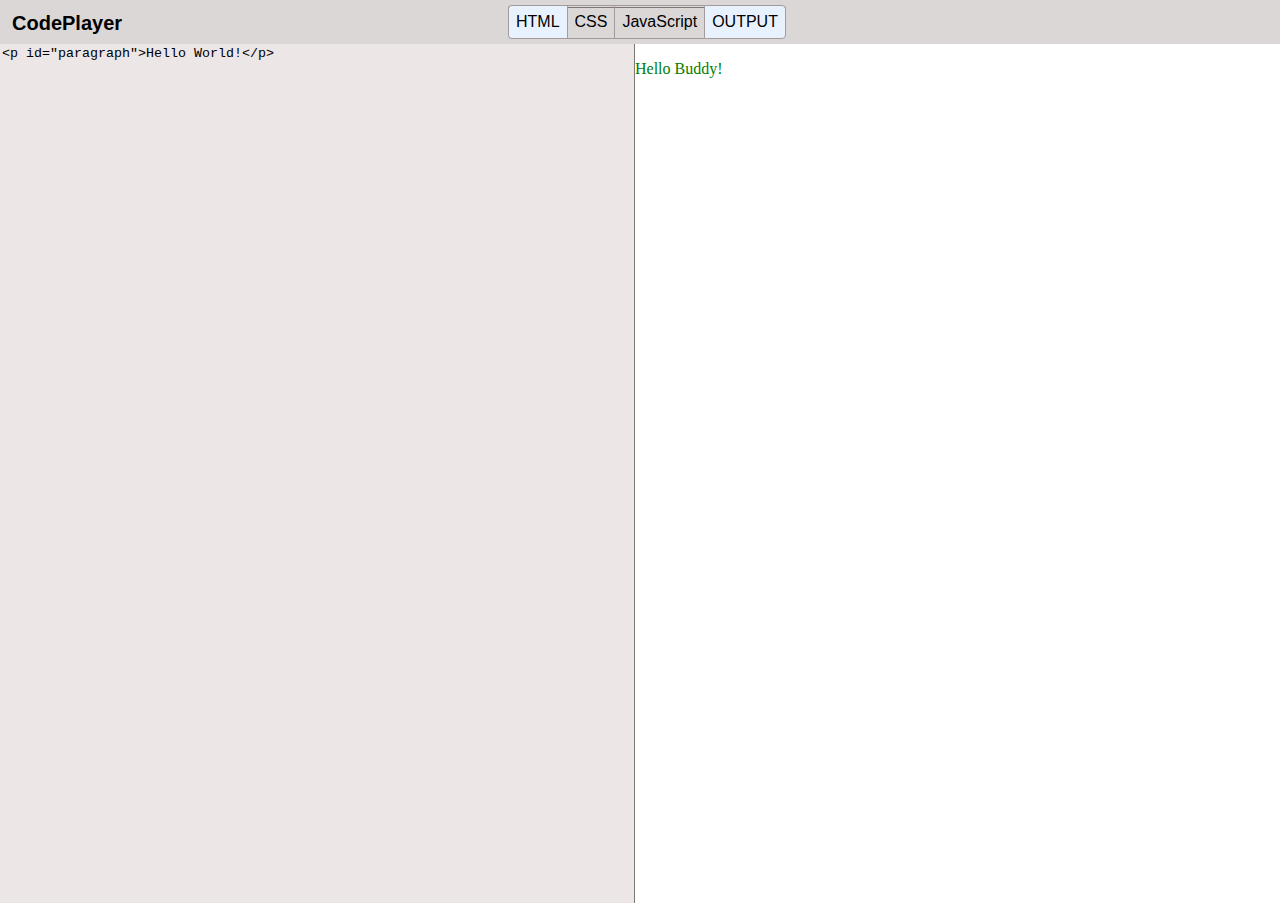
<file: Code Player/Index.html>
<!DOCTYPE html>
<html lang="en">
<head>
    <meta charset="UTF-8">
    <meta http-equiv="X-UA-Compatible" content="IE=edge">
    <meta name="viewport" content="width=device-width, initial-scale=1.0">
    <script src="https://ajax.googleapis.com/ajax/libs/jquery/3.6.3/jquery.min.js"></script>
    <link rel="stylesheet" href="styles.css"></link>
    <title>jQuery- CodePlayer</title>
</head>
<body>
    <div id="header">

        <div id="logo">
            CodePlayer
        </div>
        <div id="buttonContainer">
            <div class="toggleButton active" id="html">HTML</div>
            <div class="toggleButton" id="css">CSS</div>
            <div class="toggleButton" id="javaScript">JavaScript</div>
            <div class="toggleButton active" id="output">OUTPUT</div>
        </div>

    </div>
    <div id="bodyContainer">

        <textarea id="htmlPanel" class="panel"><p id="paragraph">Hello World!</p></textarea>
        <textarea id="cssPanel" class="panel hidden">p { color: green; }</textarea>
        <textarea id="javaScriptPanel" class="panel hidden">document.getElementById("paragraph").innerHTML = "Hello Buddy!"</textarea>                
        <iframe id="outputPanel" class="panel"></iframe>

    </div>

    <script type="text/javaScript">

        function updateOutput() {
            
            $("iframe").contents().find("html").html("<html><head><style type='text/css'>" + $("#cssPanel").val() + "</style></head><body>" + $("#htmlPanel").val() + "<body>"+"</html>" );
            
            document.getElementById("outputPanel").contentWindow.eval($("#javaScriptPanel").val());  
        }

        $(".toggleButton").hover(function() {
            $(this).addClass("highlightedButton")
        }, function(){
            $(this).removeClass("highlightedButton");
        });

        $(".toggleButton").click(function(){
            $(this).toggleClass("active");
            $(this).removeClass("highlightedButton");
            var panelId = $(this).attr("id") + "Panel";
        
            $("#" + panelId).toggleClass("hidden");

            var numberOfActivePanels = 4 - $('.hidden').length;

            $(".panel").width(($(window).width()/ numberOfActivePanels)-10);
        });

        $(".panel").height($(window).height() - $("#header").height() - 15);

        $(".panel").width(($(window).width()/2)-10);

        updateOutput();

        $("textarea").on('change keyup paste', function(){

             updateOutput();
        });

    </script>

</body>
</html>
</file>
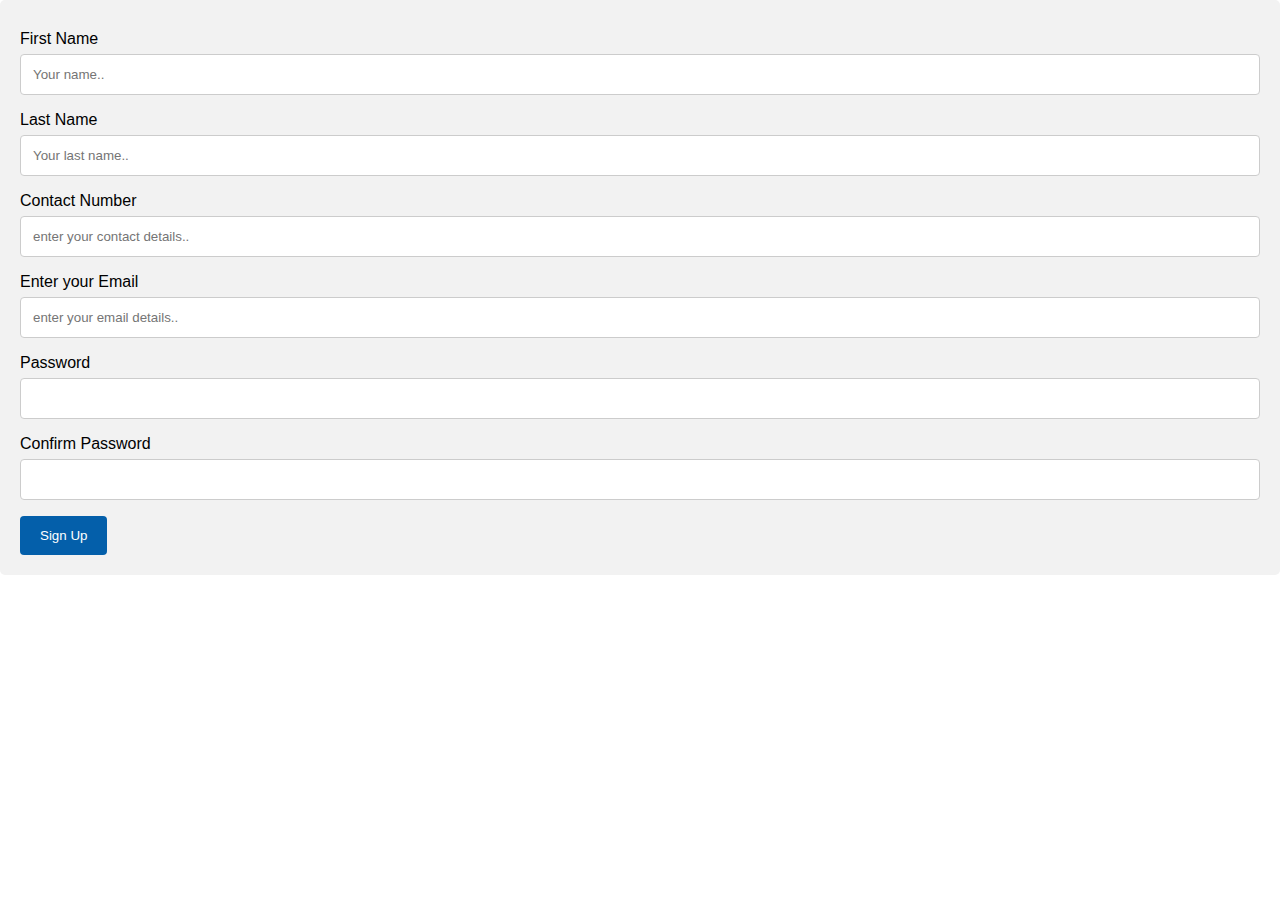
<file: Form Validation/index.html>
<!DOCTYPE html>
<html lang="en">
<head>
    <meta charset="UTF-8">
    <meta http-equiv="X-UA-Compatible" content="IE=edge">
    <meta name="viewport" content="width=device-width, initial-scale=1.0">
    <script src="https://ajax.googleapis.com/ajax/libs/jquery/3.6.3/jquery.min.js"></script>
    <link rel="stylesheet" href="style.css"></link>
    <title>Form Validation</title>
</head>
<body>
    <div class="container" id="contact-form">

        <div id="successMessage">Your did it! Congratulations.</div>

        <div id="errorMessage"></div>

        <div id="form">
        
            <label for="fname">First Name</label>
            <input type="text" id="fname" name="firstname" placeholder="Your name.." required >
        
            <label for="lname">Last Name</label>
            <input type="text" id="lname" name="lastname" placeholder="Your last name.." required>

            <label for="contact">Contact Number</label>
            <input type="text" id="contact" name="contact" placeholder="enter your contact details..">

            <label for="email">Enter your Email</label>
            <input type="email" id="email" name="contact" placeholder="enter your email details..">

            <label for="password">Password</label>
            <input type="password" id="password" name="password">

            <label for="password">Confirm Password</label>
            <input type="password" id="passwordConfirm" name="password">
        
        
            <input type="submit" id="submit" value="Sign Up">
        
        </div>
    </div>

    <script type="text/javascript">

        function isEmail(email) {
            var regex = /^([a-zA-Z0-9_.+-])+\@(([a-zA-Z0-9-])+\.)+([a-zA-Z0-9]{2,4})+$/;
            return regex.test(email);
        }

        $("#submit").click(function () {

            var errorMessage = "";
            var fieldMissing = "";

            if($("#contact").val() == ""){

                fieldMissing += "<br>Telephone";

            }
            if($("#email").val() == ""){

                fieldMissing += "<br>Email";

            }
            if($("#password").val() == ""){

                fieldMissing += "<br>Password";

            }
            if($("#passwordConfirm").val() == ""){

                fieldMissing += "<br>Confirm Password";

            }

            if(fieldMissing != "") {

                errorMessage += "<p> The Following field(s) are missing: </p> " + fieldMissing;

            }

            if($.isNumeric($("#contact").val()) == false) {

                errorMessage += "<p>Your phone number is not numeric</p>";

            }

           if (isEmail($("#email").val()) == false) {
            
                errorMessage += "<p>Your email id is not valid</p>";

           };

           if ($("#password").val() != $("#passwordConfirm").val()) {

                errorMessage += "<p>Your Password Don't Match</p>";
           }

           if(errorMessage != "") {

                $("#errorMessage").html(errorMessage);

           } else {

                $("#successMessage").show();
                $("#errorMessage").hide();
           };

        });

    </script>
</body>
</html>
</file>
<file: Code Player/styles.css>
body {
    margin: 0;
    padding: 0;
   font-family: sans-serif;
}

#header{
    width: 100%;
    height: 30px;
    background-color: #dbd7d7;
    padding: 7px;
}


#buttonContainer{
    width: 278px;
    margin: 0 auto;
    border-bottom: 1px solid #7e7777 ;
}

#logo{
    float: left;
    margin: 5px;
    font-size: 20px;
    font-weight: bold;
}

.toggleButton{
    float: left;
    border: 1px solid #a49a9a;
    padding: 7px;
    border-right: none;
    margin-top: -2.5px;
}


/* a49a9a 
    #746e6e
*/

#html{
    border-top-left-radius: 4px;
    border-bottom-left-radius: 4px;
}

#output{
    border-right: 1px solid #a49a9a;
    border-top-right-radius: 4px;
    border-bottom-right-radius: 4px;
}

.active {
    background-color: #E8F2FF;
}

.highlightedButton {
    background-color: grey;
}

/* .textarea {
    width: 50%;
    height: 100%;
    height: 93.5vh; 
    overflow: hidden; 
} */

textarea {
    height: 100%;
    resize: none;
    border: none;
    border-right: 1px solid #7e7777;
    /* border-color: #474444; */
    background-color: #ede6e6;
}



.panel {
    float: left;
    width: 50%;
}

iframe {
    border: none;

}

.hidden{
    display: none;
}
</file>
<file: Form Validation/style.css>
*{
    margin: 0;
    padding: 0;
    font-family: Arial, Helvetica, sans-serif;
    
}

#errorMessage{
    color: red;
    font-size: 90% !important;
    margin: 10px;
}

#successMessage{
    color: green;
    font-size: 90% !important;
    display:none;
    margin: 10px;
}

.container {
    border-radius: 5px;
    background-color: #f2f2f2;
    padding: 20px;
}

input[type=text], input[type=number], input[type=email],input[type=password] ,select {
    width: 100%;
    padding: 12px;
    border: 1px solid #CCC;
    border-radius: 4px;
    box-sizing: border-box;
    margin-top: 6px;
    margin-bottom: 16px;
    resize: vertical;
}

input[type=submit]{
    background-color: #045faa;
    color: white;
    padding: 12px 20px;
    border-radius: 4px;
    border: none;
    cursor: pointer;
}

input[type=submit]:hover{
    background-color: darkcyan;
}
</file>
